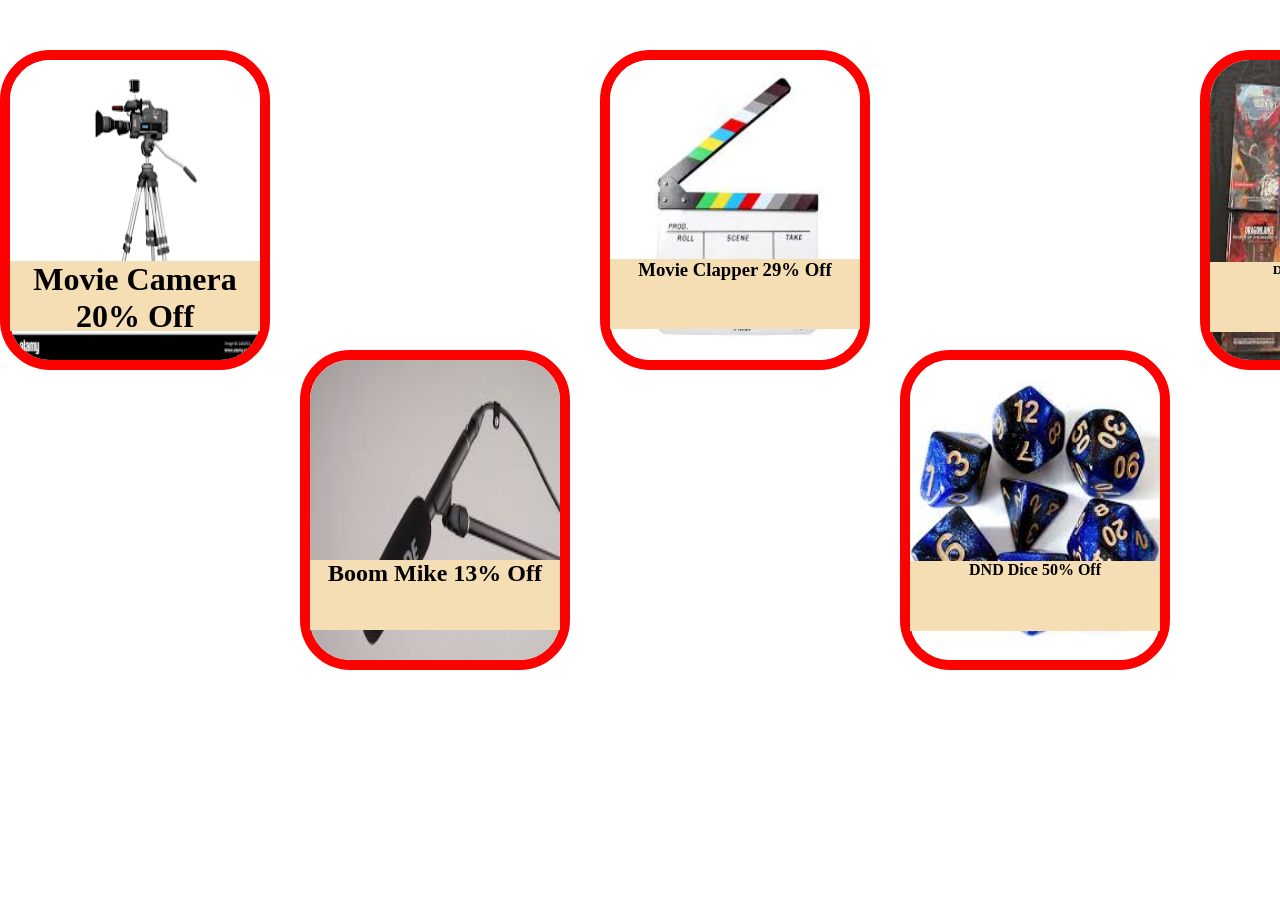
<file: index.html>
<!DOCTYPE html>
<body>
    <link rel="stylesheet" href="styles.css">
<div class="pin" style="left: 0px; top: 50px;">
    <img src="[data-uri]">
<style>.pin img {
        width: 100%;
        height: 100%;
        object-fit:fill;
        display: block;
    }
</style>
</div>
<h1 style="background: wheat; width: 250px; height: 70px; text-align: center; top: 240px; left: 10px; z-index: 1; position: fixed;">Movie Camera 20% Off</h1>
<div class="pin" style="left: 300px; top: 350px;">
    <img src="[data-uri]">
    <style>.pin img {
        width: 100%;
        height: 100%;
        object-fit:fill;
        display: block;
    }
</style>
<h2 style="background: wheat; width: 250px; height: 70px; text-align: center; top: 540px; left: 310px; z-index: 1; position: fixed;">Boom Mike 13% Off</h2>
<div class="pin" style="left: 600px; top: 50px;">
        <img src="[data-uri]">
    <style>.pin img {
        width: 100%;
        height: 100%;
        object-fit:fill;
        display: block;
    }
</style>
<h3 style="background: wheat; width: 250px; height: 70px; text-align: center; top: 240px; left: 610px; z-index: 1; position: fixed">Movie Clapper 29% Off</h3>
<div class="pin" style="left: 900px; top: 350px;">
    <img src="[data-uri]">
    <style>.pin img {
        width: 100%;
        height: 100%;
        object-fit:fill;
        display: block;
    }
</style>
<h4 style="background: wheat; width: 250px; height: 70px; text-align: center; top: 540px; left: 910px; z-index: 1; position: fixed; ">DND Dice 50% Off</h4>

<div class="pin" style="left: 1200px; top: 50px;">
    <img src="[data-uri]">
    <style>.pin img {
        width: 100%;
        height: 100%;
        object-fit:fill;
        display: block;
    }
</style>
<h5 style="background: wheat; width: 250px; height: 70px; text-align: center; top: 240px; left: 1210px; z-index: 1; position: fixed">DND Books Now Free</h5>
</div></div></div></div>
</file>
<file: styles.css>
.pin {
width: 250px;
height: 300px;
border-radius: 50px;
border: 10px solid red;
background-color: aqua;
background-repeat: no-repeat;
background-position: 50% 50%;
background-size: cover;
position: fixed;
overflow: hidden;
}
</file>
